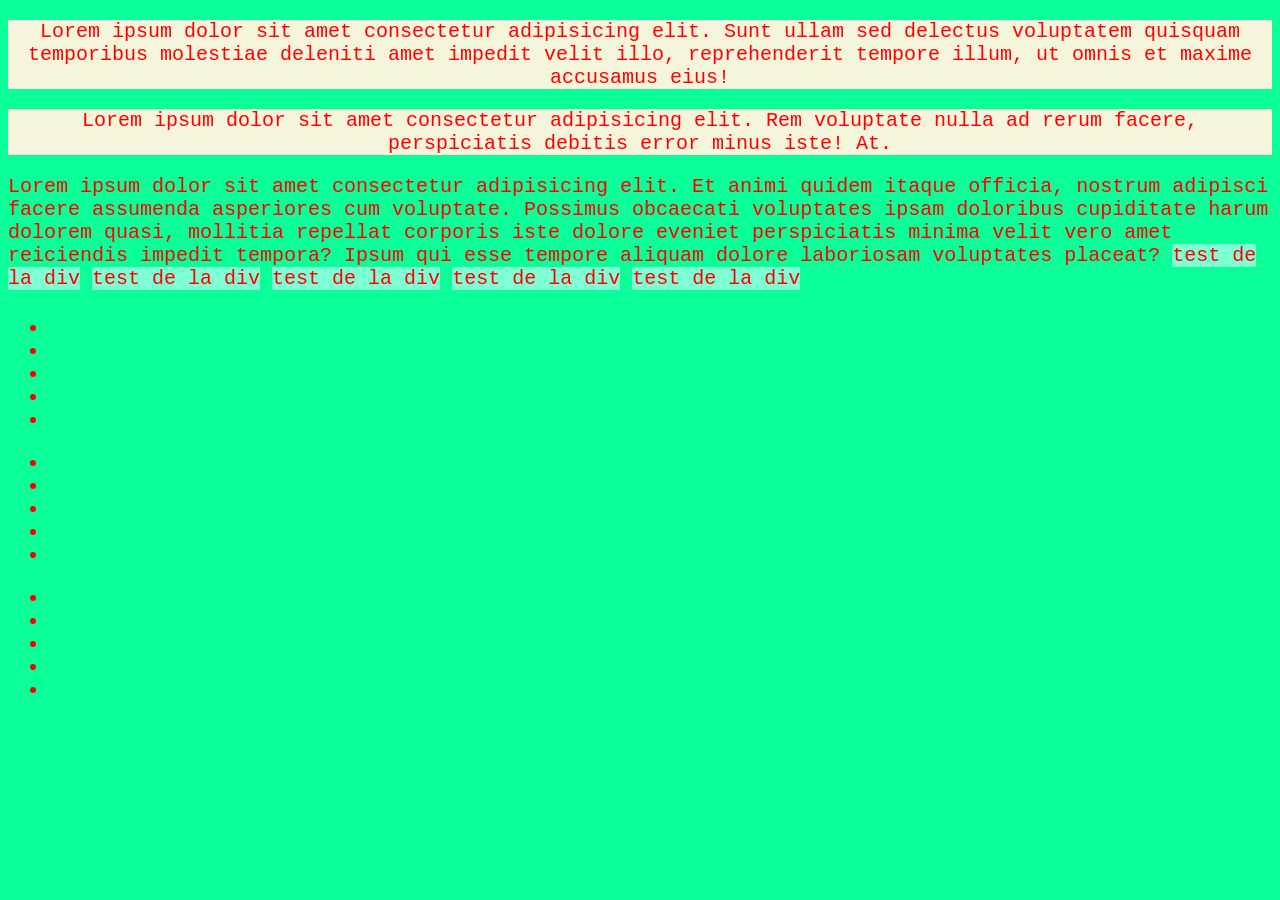
<file: Excercices/Chap 3/index.html>
<!doctype html>
<html lang="fr">
  <head>
    <meta charset="UTF-8" />
    <meta name="viewport" content="width=device-width, initial-scale=1.0" />
    <link rel="stylesheet" href="./style.css" />
    <title>Document</title>
  </head>
  <body>
    <div>
      <p>
        Lorem ipsum dolor sit amet consectetur adipisicing elit. Sunt ullam sed
        delectus voluptatem quisquam temporibus molestiae deleniti amet impedit
        velit illo, reprehenderit tempore illum, ut omnis et maxime accusamus
        eius!
      </p>
      <p>
        Lorem ipsum dolor sit amet consectetur adipisicing elit. Rem voluptate
        nulla ad rerum facere, perspiciatis debitis error minus iste! At.
      </p>
    </div>
    <span
      >Lorem ipsum dolor sit amet consectetur adipisicing elit. Et animi quidem
      itaque officia, nostrum adipisci facere assumenda asperiores cum
      voluptate. Possimus obcaecati voluptates ipsam doloribus cupiditate harum
      dolorem quasi, mollitia repellat corporis iste dolore eveniet perspiciatis
      minima velit vero amet reiciendis impedit tempora? Ipsum qui esse tempore
      aliquam dolore laboriosam voluptates placeat?</span
    >
    <dialog>toto</dialog>
    <div>test de la div</div>
    <div>test de la div</div>
    <div>test de la div</div>
    <div>test de la div</div>
    <div>test de la div</div>
    <table>
      <tr>
        <th></th>
        <th></th>
        <th></th>
        <th></th>
        <th></th>
      </tr>
    </table>
    <div></div>
    <div></div>
    <header></header>
    <main></main>
    <footer></footer>

    <!-- Mise en forme -->
    <header class="maclasse">
      <div class="btn btn-primary">
        <ul>
          <li class="item-1"></li>
          <li class="item-2"></li>
          <li class="item-3"></li>
          <li class="item-4"></li>
          <li class="item-5"></li>
        </ul>

        <ul>
          <li class="item-11"></li>
          <li class="item-12"></li>
          <li class="item-13"></li>
          <li class="item-14"></li>
          <li class="item-15"></li>
        </ul>

        <ul>
          <li class="item-5"></li>
          <li class="item-4"></li>
          <li class="item-3"></li>
          <li class="item-2"></li>
          <li class="item-1"></li>
        </ul>
        <div id="madiv"></div>
      </div>
    </header>
  </body>
</html>
</file>
<file: Excercices/Chap 3/style.css>
/* Styles CSS */
:root {
  font-size: 16px;
}

html {
  font-size: 16px;
}

* {
  background-color: #ffffff;
  background-color: aqua;
  background-color: rgb(10, 255, 152);
  box-sizing: border-box;
  color: red !important;
}

body {
  font-size: 20px;
  font-family: 'Courier New', Courier, monospace;
}

p {
  background-color: beige;
}

.class {
  width: 5px;
}

div #id {
  position: relative;
}


a[title="Mon titre"] {
  position: absolute;
}

div,
span {
  color: red;
}

div>span {
  border: 5px;
}

div span {
  position: relative;
}

div+span {
  position: relative;
}

div~span {
  color: aliceblue;
}

div {
  background-color: aquamarine;
  background-image: url("https://picsum.photos/id/237/600/400");
  background-size: cover;
  height: 150px;
  max-width: 18px;
  min-height: 20px;
  min-width: 50px;
  width: 100px;
}

div {
  text-align: center;
  display: block;
  display: inline-block;
  display: inline;
}

img {
  float: left;
}

.section-suivante {
  clear: both;
}

div {
  position: static;
  position: relative;
  position: absolute;
  position: fixed;
  position: sticky;
}

/* Pseudo-classes */

div:hover {
  color: red;

}

span:not(div) {
  position: relative;
}

/* Exemple pratique d'application */
input:required:invalid {
  border: 2px solid red;
  /* Bordure rouge si un champ requis est mal rempli*/
  z-index: 5;
  overflow: auto;
}
</file>
